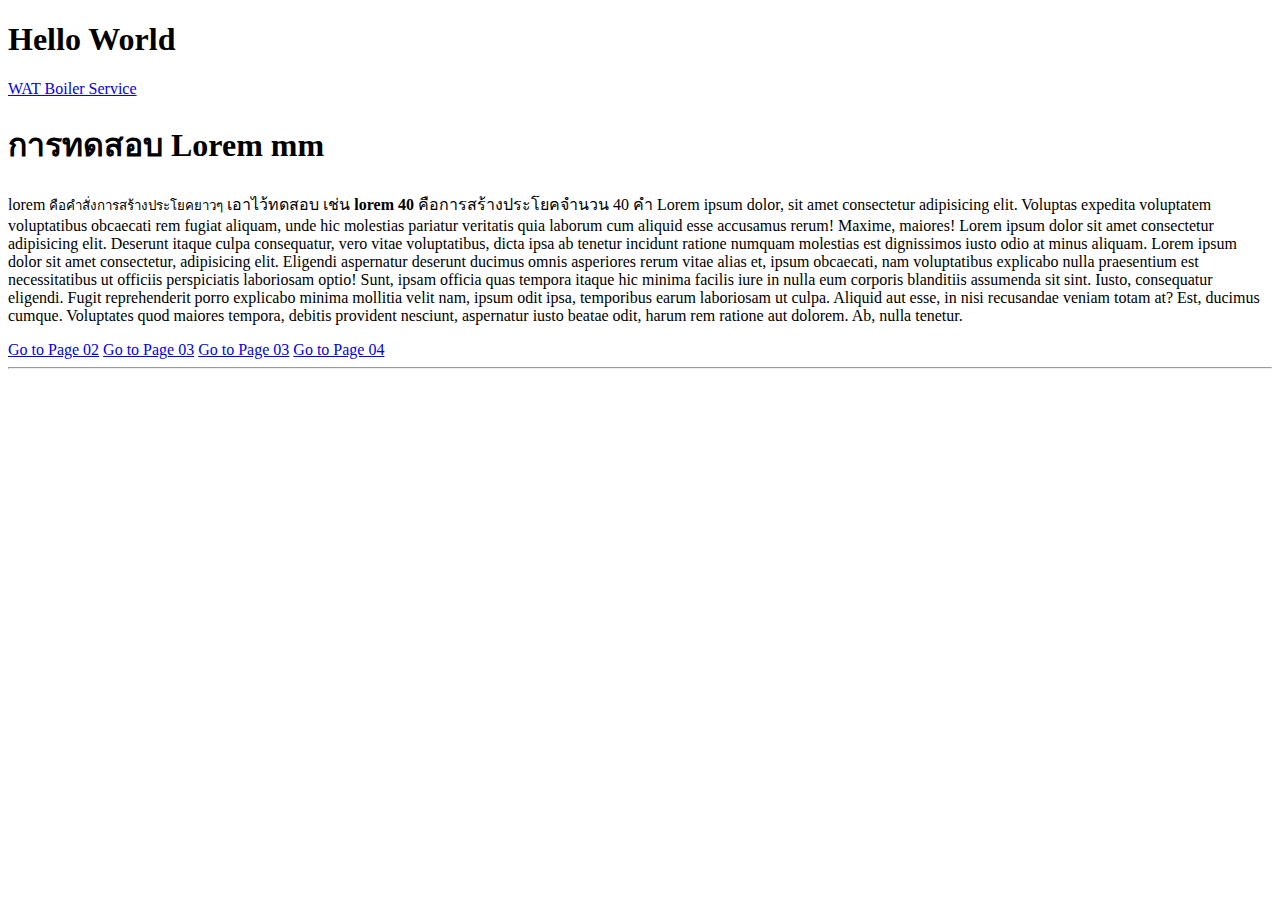
<file: Basic HTML/index.html>
<!DOCTYPE html>
<html lang="en">

<head>
    <!-- Comment Here! Shortcut ***ctrl+/*** -->
    <meta charset="UTF-8">
    <meta name="viewpoint" content="width=device-width, initial-scale=1.0">
    <meta name="description" content="การหัดเขียน website แบบจริงจังของฉัน">
    <meta name="author" content="Daddydev">
    <meta name="keywords" content="html css javascript">
    <title>Document</title>
</head>

<body>
    <h1>Hello World</h1>
    <a href="https://wa-thai.info/Boiler-Service" target="_blank">WAT Boiler Service</a>
    <h1>การทดสอบ Lorem mm</h1>
    <p>lorem <small>คือคำสั่งการสร้างประโยคยาวๆ</small> เอาไว้ทดสอบ เช่น <strong>lorem 40</strong>
        คือการสร้างประโยคจำนวน 40 คำ Lorem ipsum dolor, sit amet consectetur
        adipisicing elit. Voluptas expedita voluptatem voluptatibus obcaecati rem fugiat aliquam, unde hic molestias
        pariatur
        veritatis quia laborum cum aliquid esse accusamus rerum! Maxime, maiores! Lorem ipsum dolor sit amet consectetur
        adipisicing elit.
        Deserunt itaque culpa consequatur, vero vitae voluptatibus, dicta ipsa ab tenetur incidunt ratione numquam
        molestias est dignissimos
        iusto odio at minus aliquam. Lorem ipsum dolor sit amet consectetur, adipisicing elit. Eligendi aspernatur
        deserunt ducimus omnis
        asperiores rerum vitae alias et, ipsum obcaecati, nam voluptatibus explicabo nulla praesentium est
        necessitatibus ut officiis
        perspiciatis laboriosam optio! Sunt, ipsam officia quas tempora itaque hic minima facilis iure in nulla eum
        corporis
        blanditiis assumenda sit sint. Iusto, consequatur eligendi. Fugit reprehenderit porro explicabo minima mollitia
        velit nam,
        ipsum odit ipsa, temporibus earum laboriosam ut culpa. Aliquid aut esse, in nisi recusandae veniam totam at?
        Est,
        ducimus cumque. Voluptates quod maiores tempora, debitis provident nesciunt, aspernatur iusto beatae odit, harum
        rem ratione
        aut dolorem. Ab, nulla tenetur.</p>
    <!--<a> Tag-->
    <a href="page02.html">Go to Page 02</a>
    <a href="page03.html">Go to Page 03</a>
    <a href="page03.html">Go to Page 03</a>
    <a href="subfoder/page04.html">Go to Page 04</a>
    <hr>
    <h2></h2>


</body>

</html>
</file>
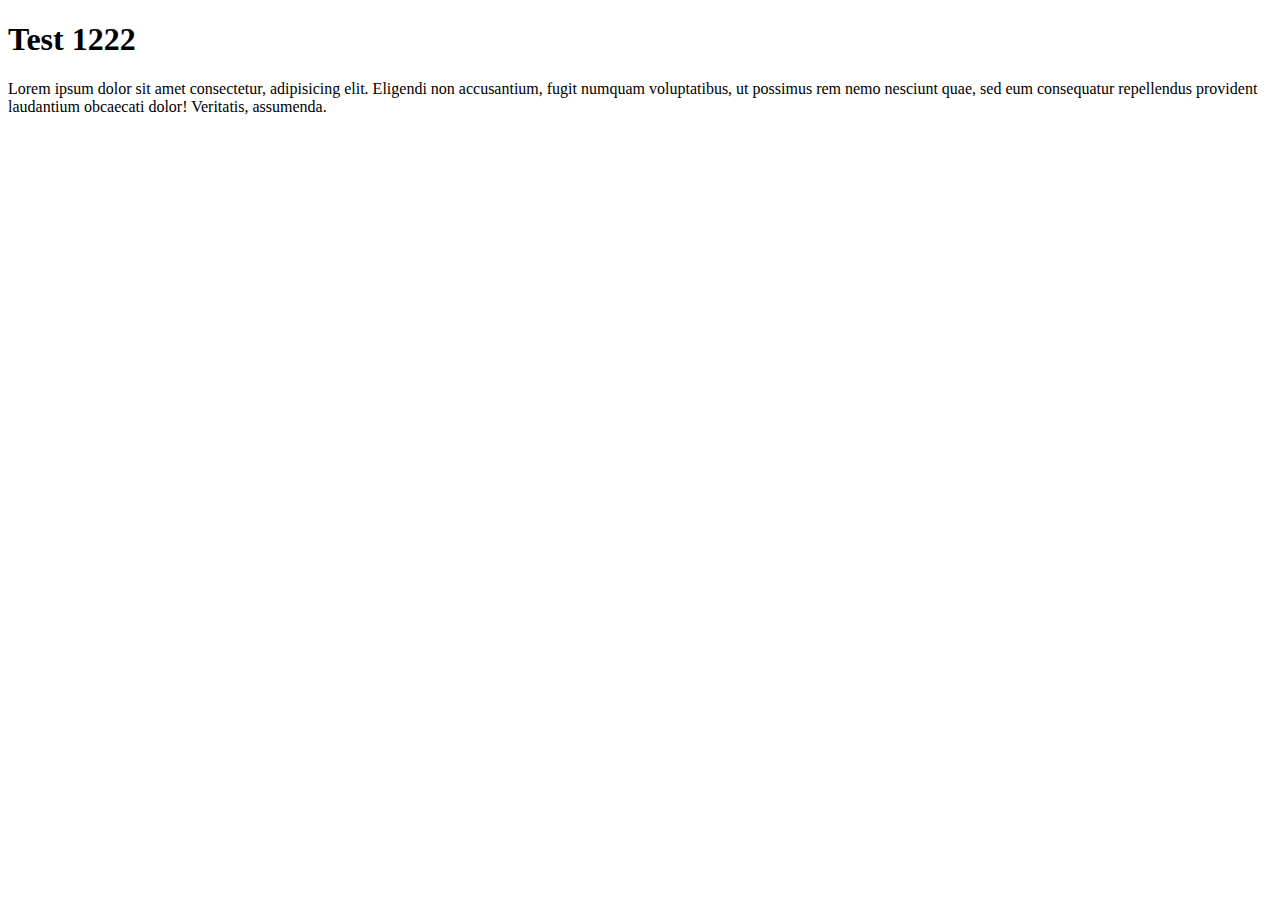
<file: Basic CSS/Test git.html>
<!DOCTYPE html>
<html lang="en">

<head>
    <meta charset="UTF-8">
    <meta name="viewport" content="width=device-width, initial-scale=1.0">
    <title>Document</title>
</head>

<body>
    <h1>Test 1222</h1>
    <p>Lorem ipsum dolor sit amet consectetur, adipisicing elit. Eligendi non accusantium, fugit numquam voluptatibus,
        ut possimus rem nemo nesciunt quae, sed eum consequatur repellendus provident laudantium obcaecati dolor!
        Veritatis, assumenda.</p>
</body>

</html>
</file>
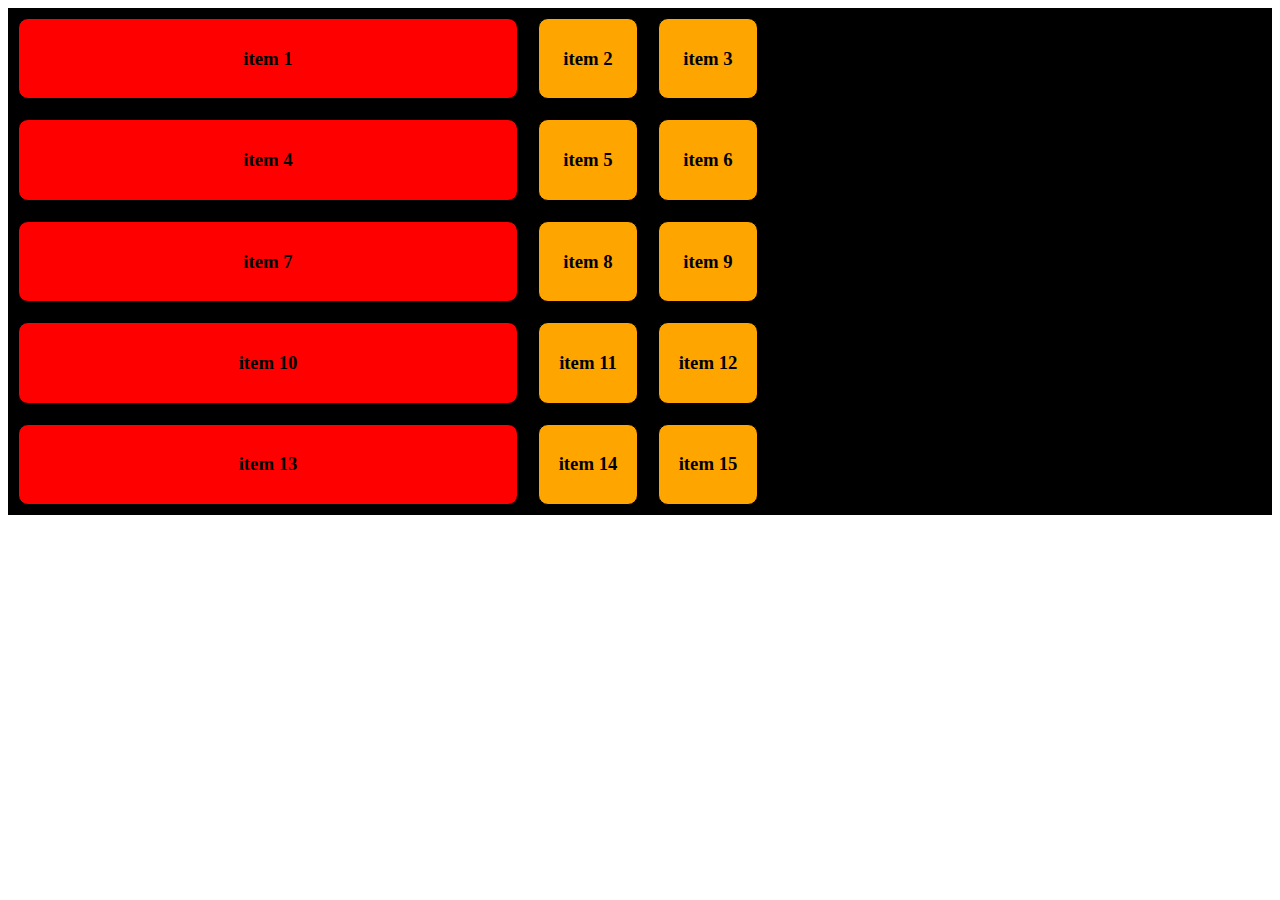
<file: Basic CSS/viewport.html>
<!DOCTYPE html>
<html lang="en">

<head>
    <meta charset="UTF-8">
    <meta name="viewport" content="width=device-width, initial-scale=1.0">
    <title>Document</title>
    <link rel="stylesheet" href="style_viewport.css">
</head>

<body>
    <div class="flex-container">
        <div class="item item-1">
            <h3>item 1</h3>
        </div>
        <div class="item item-2">
            <h3>item 2</h3>
        </div>
        <div class="item item-3">
            <h3>item 3</h3>
        </div>
        <div class="item item-1">
            <h3>item 4</h3>
        </div>
        <div class="item item-2">
            <h3>item 5</h3>
        </div>
        <div class="item item-3">
            <h3>item 6</h3>
        </div>
        <div class="item item-1">
            <h3>item 7</h3>
        </div>
        <div class="item item-2">
            <h3>item 8</h3>
        </div>
        <div class="item item-3">
            <h3>item 9</h3>
        </div>
        <div class="item item-1">
            <h3>item 10</h3>
        </div>
        <div class="item item-2">
            <h3>item 11</h3>
        </div>
        <div class="item item-3">
            <h3>item 12</h3>
        </div>
        <div class="item item-1">
            <h3>item 13</h3>
        </div>
        <div class="item item-2">
            <h3>item 14</h3>
        </div>
        <div class="item item-3">
            <h3>item 15</h3>
        </div>

    </div>
</body>

</html>
</file>
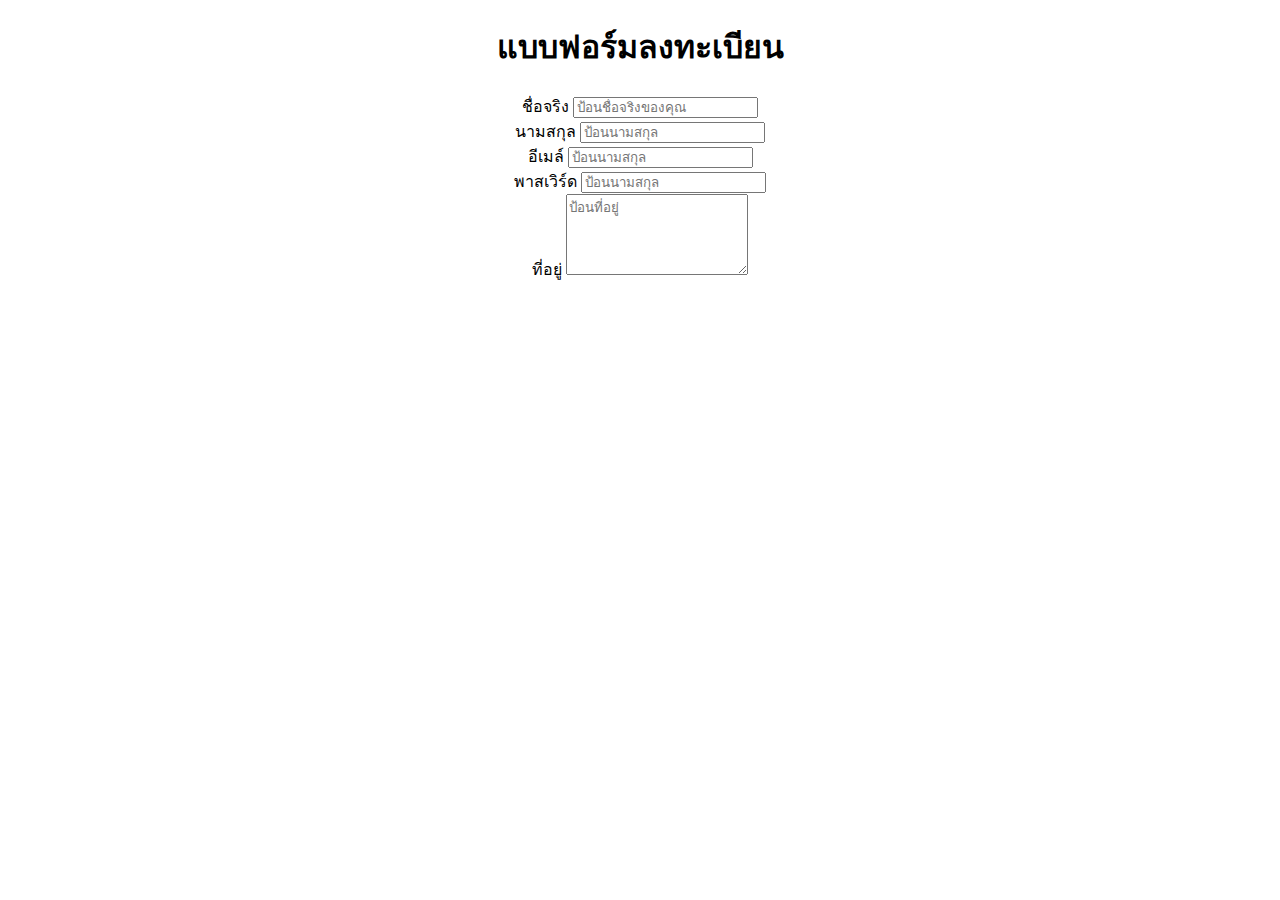
<file: Basic HTML/form.html>
<!DOCTYPE html>
<html lang="en">
<head>
    <meta charset="UTF-8">
    <meta name="viewport" content="width=device-width, initial-scale=1.0">
    <title>Document</title>
</head>
<body>
    <h1 style="text-align: center";>แบบฟอร์มลงทะเบียน</h1>
    <form style="text-align: center;">
        <div>
            <label for="firstname">ชื่อจริง</label>
            <input type="text"name="fname" placeholder="ป้อนชื่อจริงของคุณ">
        </div>
        <div>
            <label for="lastname">นามสกุล</label>
            <input type="text"name="lname" placeholder="ป้อนนามสกุล">
        </div>
        <div>
            <label for="email">อีเมล์</label>
            <input type="email" name="lname" placeholder="ป้อนนามสกุล">
        </div>
        <div>
            <label for="password">พาสเวิร์ด</label>
            <input type="password" name="lname" placeholder="ป้อนนามสกุล">
        </div>
        <div>
            <label for="address">ที่อยู่</label>
            <textarea name="" id="" cols="20" rows="5" placeholder="ป้อนที่อยู่"></textarea>
        </div>
        
    </form>
</body>
</html>
</file>
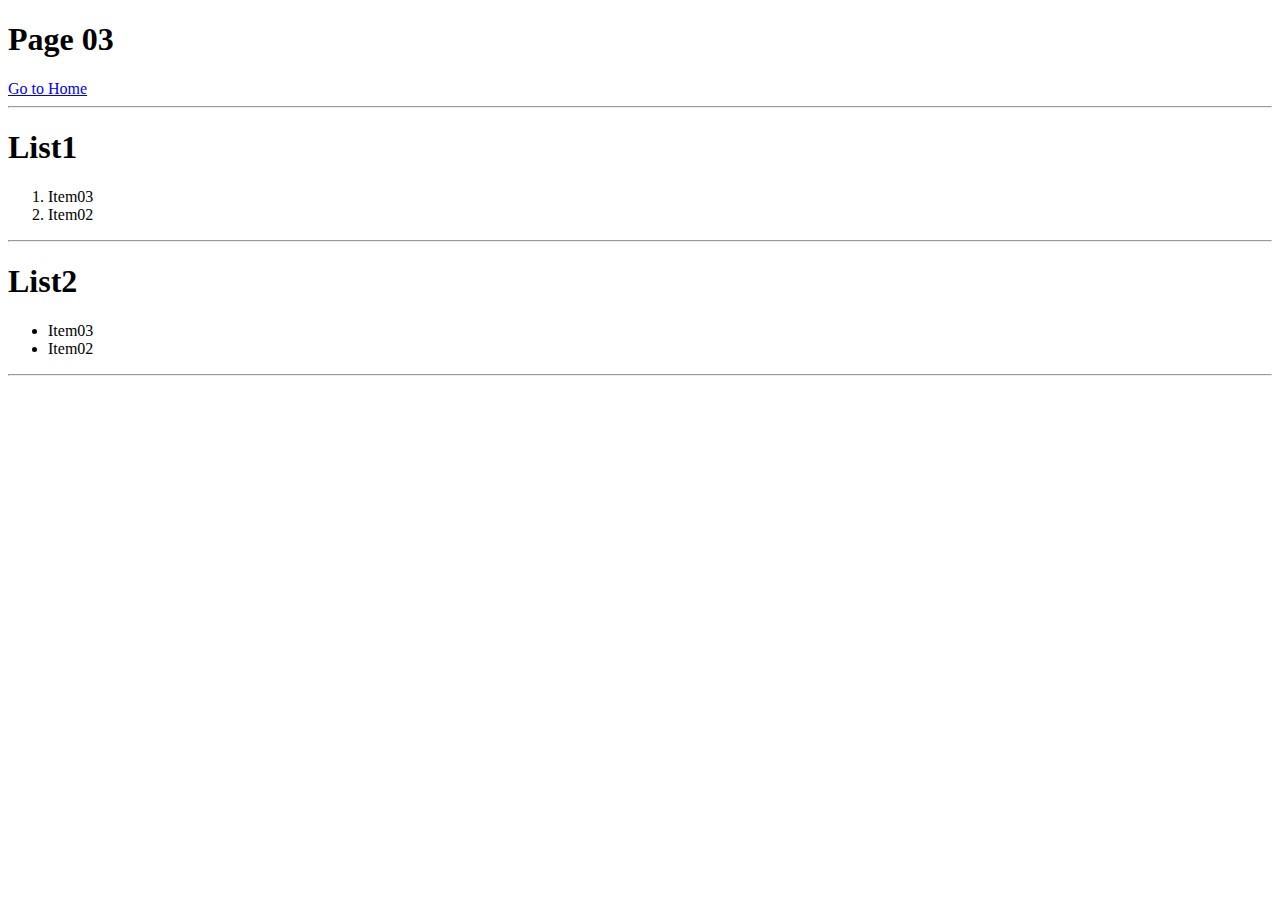
<file: Basic HTML/page03.html>
<!DOCTYPE html>
<html lang="en">

<head>
    <!-- Comment Here! Shortcut ***ctrl+/*** -->
    <meta charset="UTF-8">
    <meta name="viewpoint" content="width=device-width, initial-scale=1.0">
    <meta name="description" content="การหัดเขียน website แบบจริงจังของฉัน">
    <meta name="author" content="Daddydev">
    <meta name="keywords" content="html css javascript">
    <title>List <Tag> HTML</title>
</head>

<body>
    <h1>Page 03</h1>
    <a href="index.html">Go to Home</a>
    <hr>
    <h1>List1</h1>
    <ol type="1">
        <li>Item03</li>
        <li>Item02</li>
    </ol>
    <hr>
    <h1>List2</h1>
    <ul type="square ">
        <li>Item03</li>
        <li>Item02</li>
    </ul>
    <hr>
</body>

</html>
</file>
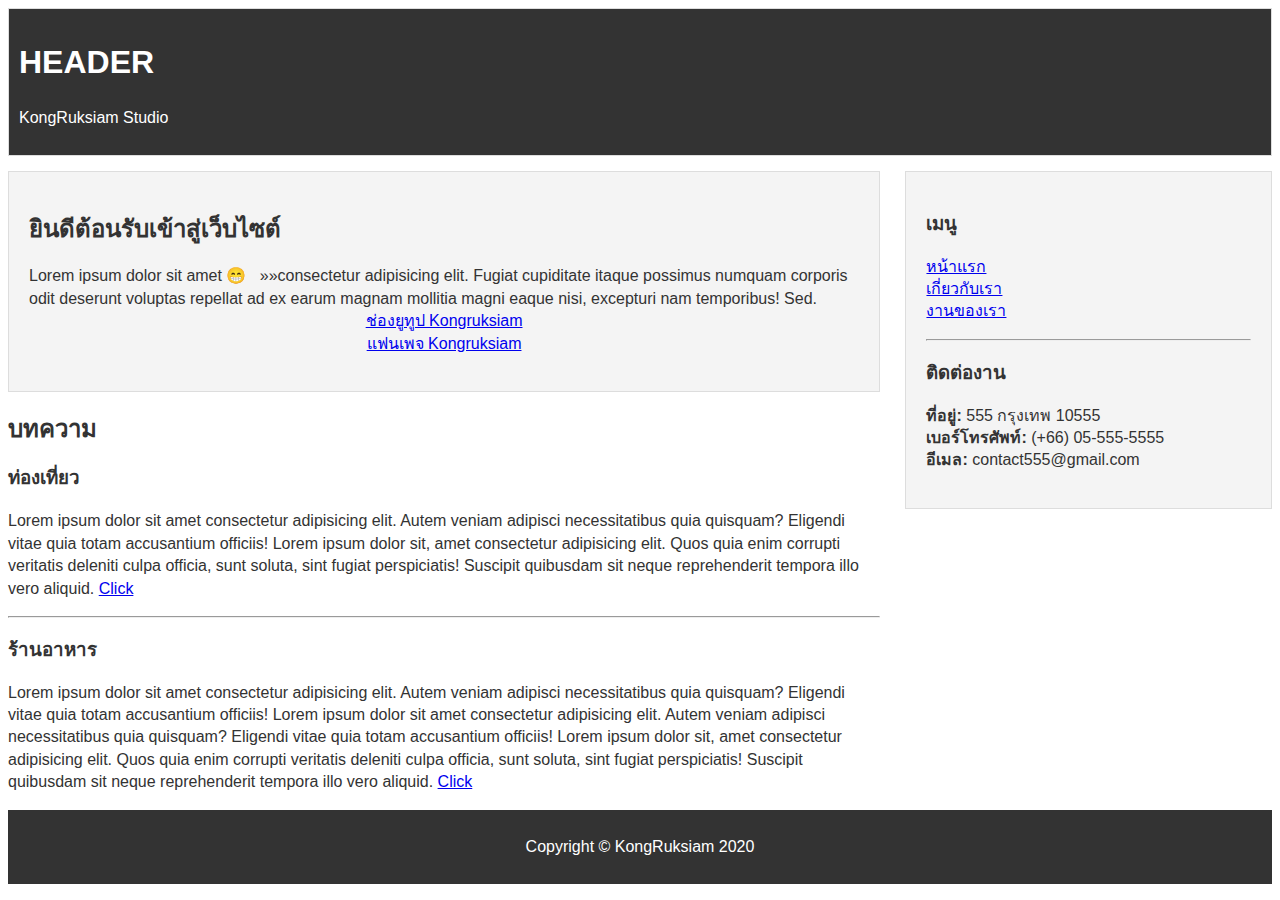
<file: Basic HTML/semantic.html>
<!DOCTYPE html>
<html lang="en">
  <head>
    <meta charset="UTF-8" />
    <meta name="viewport" content="width=device-width, initial-scale=1.0" />
    <meta http-equiv="X-UA-Compatible" content="ie=edge" />
    <title>HTML5 Semantic</title>
    <style>
      * {
        box-sizing: border-box;
      }

      ul {
        padding: 0;
        list-style: none;
      }

      body {
        font-family: Arial, Helvetica, sans-serif;
        color: #333;
        line-height: 1.4;
      }

      #header {
        margin-bottom: 15px;
        background: #333;
        color: #fff;
        padding: 10px;
      }

      #main {
        float: left;
        width: 69%;
      }

      #sidebar {
        float: right;
        width: 29%;
      }

      .clr {
        clear: both;
      }

      #footer {
        background: #333;
        color: #fff;
        padding: 10px;
      }

      .text-center {
        display: block;
        text-align: center;
      }

      .card {
        border: 1px solid #ddd;
        background: #f4f4f4;
        padding: 20px;
        margin-bottom: 10px;
      }
    </style>
  </head>
  <body>
    <!-- Header -->
    <header id="header" class="card">
      <h1>HEADER</h1>
      <p>KongRuksiam Studio</p>
    </header>

    <!-- Main Content -->
    <main id="main">
      <!-- Welcome Section -->
      <section id="welcome" class="card">
        <h2>ยินดีต้อนรับเข้าสู่เว็บไซต์</h2>
        <p>
          Lorem ipsum dolor sit amet 😁&nbsp;&nbsp; »»consectetur adipisicing elit. Fugiat
          cupiditate itaque possimus numquam corporis odit deserunt voluptas
          repellat ad ex earum magnam mollitia magni eaque nisi, excepturi nam
          temporibus! Sed. <br />
          <a href="#" class="text-center">ช่องยูทูป Kongruksiam</a>
          <a href="#" class="text-center">แฟนเพจ Kongruksiam</a>
        </p>
      </section>
      <!-- Blog Section -->
      <section id="blog">
        <h2>บทความ</h2>
        <!-- Article One -->
        <article class="article">
          <h3>ท่องเที่ยว</h3>
          <p>
            Lorem ipsum dolor sit amet consectetur adipisicing elit. Autem
            veniam adipisci necessitatibus quia quisquam? Eligendi vitae quia
            totam accusantium officiis!
            Lorem ipsum dolor sit, amet consectetur adipisicing elit. 
            Quos quia enim corrupti veritatis deleniti culpa officia, sunt soluta, 
            sint fugiat perspiciatis! Suscipit quibusdam sit neque reprehenderit tempora illo vero aliquid.
            <a href="#">Click</a>
          </p>
        </article>
        <hr>
        <!-- Article Two -->
        <article class="article">
          <h3>ร้านอาหาร</h3>
          <p>
            Lorem ipsum dolor sit amet consectetur adipisicing elit. Autem
            veniam adipisci necessitatibus quia quisquam? Eligendi vitae quia
            totam accusantium officiis!
            Lorem ipsum dolor sit amet consectetur adipisicing elit. Autem
            veniam adipisci necessitatibus quia quisquam? Eligendi vitae quia
            totam accusantium officiis!
            Lorem ipsum dolor sit, amet consectetur adipisicing elit. 
            Quos quia enim corrupti veritatis deleniti culpa officia, sunt soluta, 
            sint fugiat perspiciatis! Suscipit quibusdam sit neque reprehenderit tempora illo vero aliquid.
            <a href="#">Click</a>
          </p>
        </article>
      </section>
    </main>

    <!-- Sidebar-->
    <aside id="sidebar" class="card">
      <h3>เมนู</h3>
      <!-- Navigation -->
      <ul id="main-nav">
        <li><a href="#">หน้าแรก</a></li>
        <li><a href="#">เกี่ยวกับเรา</a></li>
        <li><a href="#">งานของเรา</a></li>
      </ul>
      <hr />
      <h3>ติดต่องาน</h3>
      <ul>
        <li><strong>ที่อยู่:</strong> 555 กรุงเทพ 10555</li>
        <li><strong>เบอร์โทรศัพท์:</strong> (+66) 05-555-5555</li>
        <li><strong>อีเมล:</strong> contact555@gmail.com</li>
      </ul>
    </aside>

    <div class="clr"></div>

    <!-- Footer -->
    <footer id="footer">
      <p class="text-center">Copyright &copy; KongRuksiam 2020</p>
    </footer>
  </body>
</html>
</file>
<file: Basic CSS/style_viewport.css>
* {
    box-sizing: border-box;
}

.flex-container {
    display: flex;
    background-color: black;
    flex-direction: row;
    flex-wrap: wrap;
}

.item {
    background: orange;
    border: 1px solid black;
    width: 100px;
    margin: 10px;
    padding: 10px;
    text-align: center;
    border-radius: 10px;
}

.item-1 {
    background: red;
    flex-basis: 500px;
}
</file>
